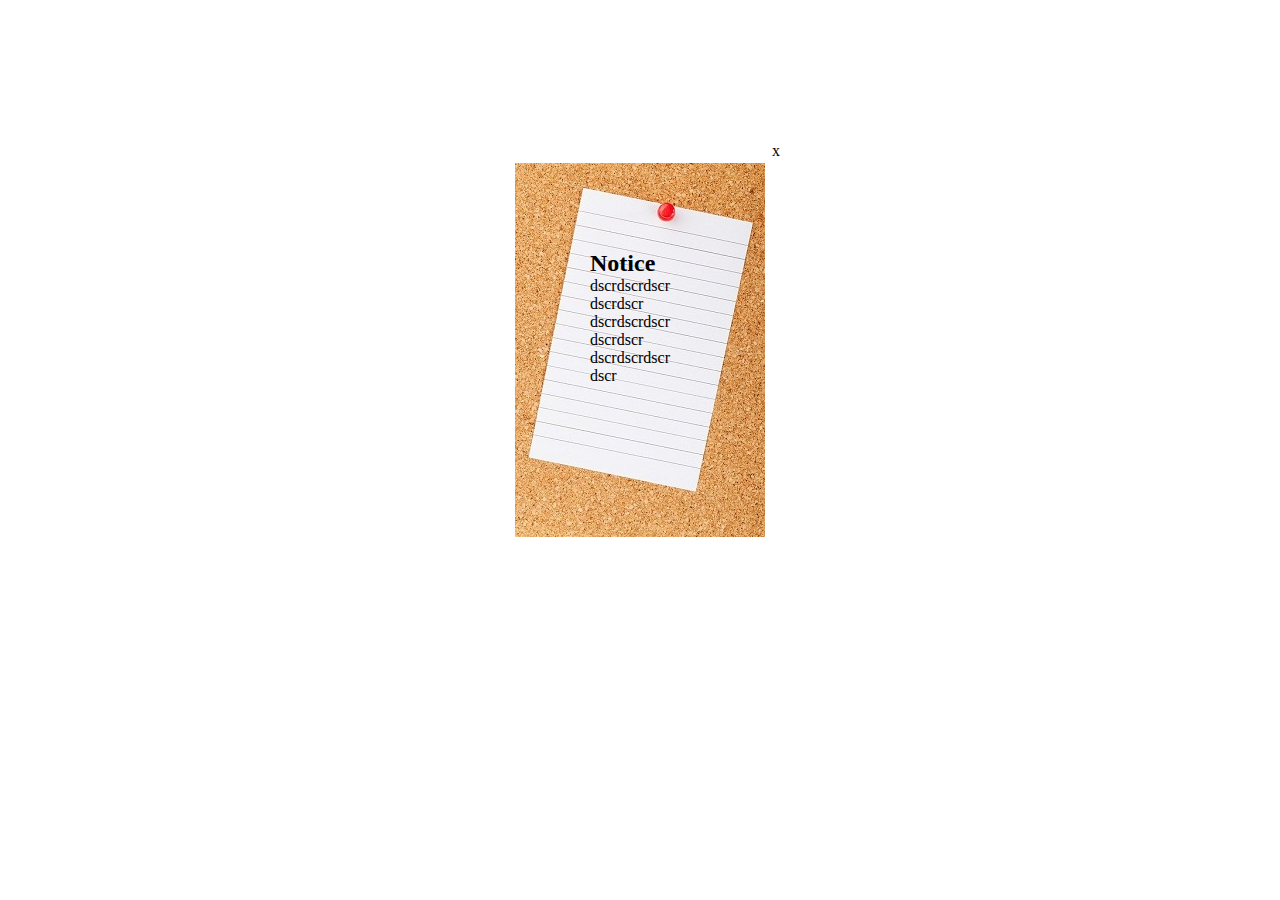
<file: notice.html>
<!DOCTYPE html>
<html lang="ko">
  <head>
    <meta charset="UTF-8" />
    <meta name="viewport" content="width=device-width, initial-scale=1.0" />
    <title>Notice</title>
    <link rel="stylesheet" href="css/notice.css" />
    <!-- favicon -->
    <link
      rel="icon"
      type="image/png"
      href="assets/favicon (3)/favicon-96x96.png"
      sizes="96x96"
    />
    <link
      rel="icon"
      type="image/svg+xml"
      href="assets/favicon (3)/favicon.svg"
    />
    <link rel="shortcut icon" href="assets/favicon (3)/favicon.ico" />
    <link
      rel="apple-touch-icon"
      sizes="180x180"
      href="assets/favicon (3)/apple-touch-icon.png"
    />
    <link rel="manifest" href="assets/favicon (3)/site.webmanifest" />
  </head>
  <body>
    <div class="container">
        <h2>Notice</h2>
        <p>dscrdscrdscr</p>
        <p>dscrdscr</p>
        <p>dscrdscrdscr</p>
        <p>dscrdscr</p>
        <p>dscrdscrdscr</p>
        <p>dscr</p>
        <span class="close" onclick="window.close('notice.html')">x</span>
    </div>
  </body>
</html>
</file>
<file: css/notice.css>
@charset "utf-8";
* {
  margin: 0;
  padding: 0;
  box-sizing: border-box;
}

.container{
  position: relative;
  margin: 150px auto;
  width: 300px; 
  height: 400px;
  padding: 100px;
  background: url("../images/notice.jpg") no-repeat center;
}
.close{
  position: absolute;
  font-weight: 500;
  right: 10px;
  top: -8px;
  cursor: pointer;
}
</file>
